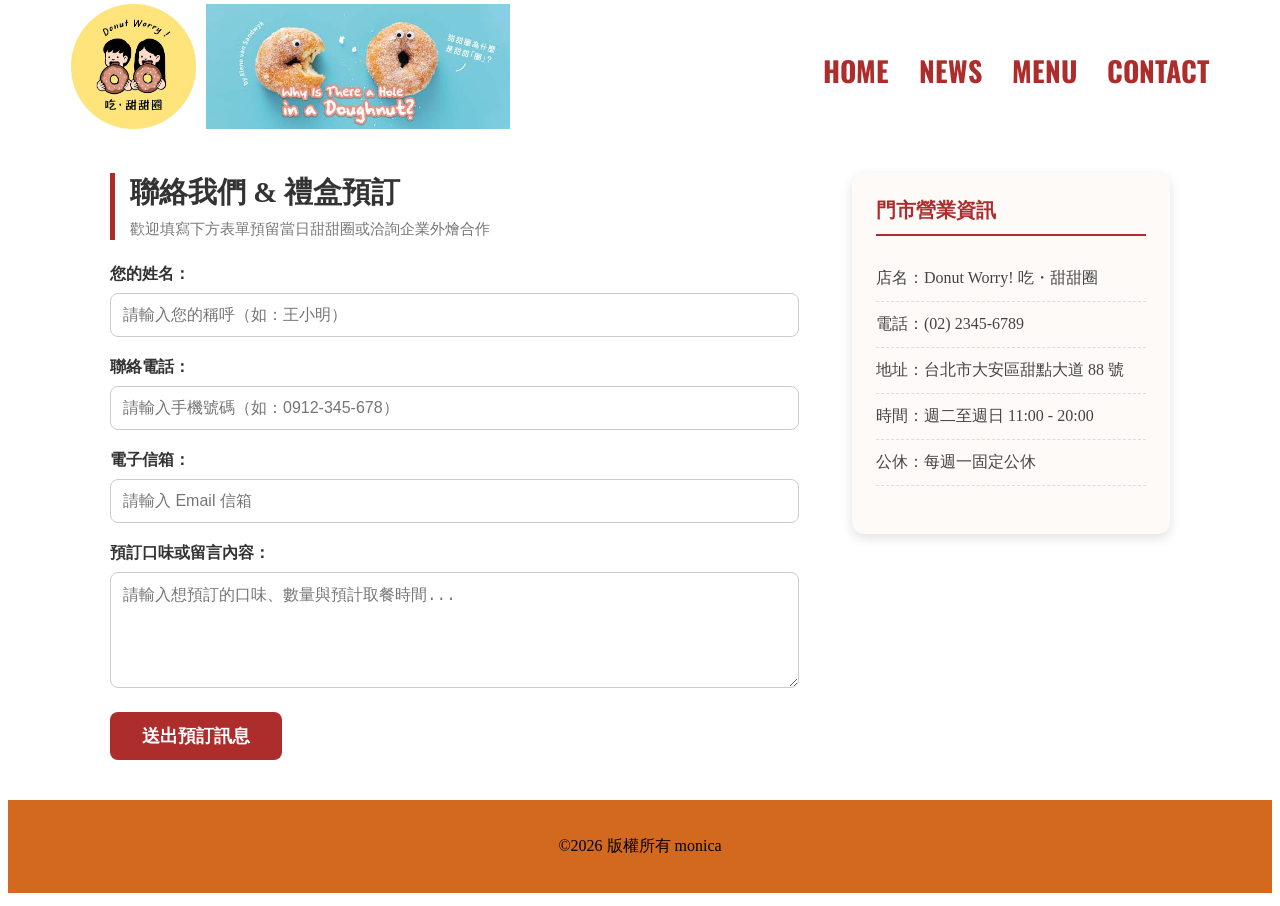
<file: Contact.html>
<!DOCTYPE html> <!-- 宣告 HTML5 文件類型 -->
<html lang="zh-Hant">
<head>
    <meta charset="UTF-8"> <!-- 設定 UTF-8 編碼 -->
    <meta name="viewport" content="width=device-width, initial-scale=1.0"> <!-- 響應式視窗設定 -->
    <link rel="preconnect" href="https://fonts.googleapis.com">
    <link rel="preconnect" href="https://fonts.gstatic.com" crossorigin>
    <link href="https://fonts.googleapis.com/css2?family=Oswald:wght@200..700&display=swap" rel="stylesheet">
    <link rel="stylesheet" href="work4.css"> <!-- 載入共用 CSS 樣式表 -->
    <title>Donut Worry! 吃・甜甜圈｜聯絡我們</title>
</head>
<body>
    <!-- 頁首導覽列區塊 -->
        <header class="page-header">
        <!-- 左側雙 Logo 圖片群組 -->
        <div class="logo-group">
            <h1><img class="logo1" src="images (3).jpg" alt="Donut Worry 圓形 Logo"></h1>
            <h1><img class="logo1" src="logo.jpg" alt="Donut 橫幅 Logo"></h1>
        </div>
        <!-- 右側主選單導覽列 -->
        <nav>
            <ul class="guided-tour">
                <li><a href="index.html">home</a></li>    <!-- 連結至首頁 -->
                <li><a href="news.html">news</a></li>     <!-- 連結至最新消息 -->
                <li><a href="Menu.html">Menu</a></li>     <!-- 連結至甜點菜單 -->
                <li><a href="Contact.html">Contact</a></li> <!-- 連結至聯絡我們 -->
            </ul>
        </nav>
    </header>

    <!-- 聯絡我們主內容區（雙欄：左側聯絡表單 + 右側門市營業資訊） -->
    <div class="d2 d22">
        <!-- 左側線上留言與預訂表單區 -->
        <article>
            <div class="d6">
                <h2 class="d3">聯絡我們 & 禮盒預訂</h2>
                <p class="d5">歡迎填寫下方表單預留當日甜甜圈或洽詢企業外燴合作</p>
            </div>

            <!-- 聯絡表單開始 -->
            <form class="contact-form">
                <div class="form-group">
                    <label for="name">您的姓名：</label>
                    <input type="text" id="name" placeholder="請輸入您的稱呼（如：王小明）" required>
                </div>

                <div class="form-group">
                    <label for="phone">聯絡電話：</label>
                    <input type="tel" id="phone" placeholder="請輸入手機號碼（如：0912-345-678）" required>
                </div>

                <div class="form-group">
                    <label for="email">電子信箱：</label>
                    <input type="email" id="email" placeholder="請輸入 Email 信箱">
                </div>

                <div class="form-group">
                    <label for="message">預訂口味或留言內容：</label>
                    <textarea id="message" rows="5" placeholder="請輸入想預訂的口味、數量與預計取餐時間..."></textarea>
                </div>

                <button type="submit" class="submit-btn">送出預訂訊息</button>
            </form>
        </article>

        <!-- 右側門市地址與營業資訊邊欄 -->
        <aside>
            <h3 class="aside-title">門市營業資訊</h3>
            <ul class="aside-list">
                <li>店名：Donut Worry! 吃・甜甜圈</li>
                <li>電話：(02) 2345-6789</li>
                <li>地址：台北市大安區甜點大道 88 號</li>
                <li>時間：週二至週日 11:00 - 20:00</li>
                <li>公休：每週一固定公休</li>
            </ul>
        </aside>
    </div>

    <!-- 頁尾版權宣告區 -->
    <footer>
        <div class="footer">
            <p>&copy;2026 版權所有 monica</p>
        </div>
    </footer>
</body>
</html>
</file>
<file: work4.css>
/* ================= 1. 頁首導覽列區塊 ================= */

/* 控制單張 Logo 圖片本身的尺寸 */
.logo1 {
    width: auto;                   /* 寬度自動計算，保持圖片原始比例不變形 */
    height: 125px;                 /* 設定圖片固定高度為 125 像素 */
}

/* 控制包住兩張 Logo 圖片的容器排版 */
.logo-group {
    display: flex;                 /* 開啟彈性盒子排版，讓內部兩張圖片水平並排 */
    align-items: center;           /* 兩張圖片上下垂直置中 */
    gap: 10px;                     /* 兩張圖片之間的固定間距 */
    justify-content: space-evenly; /* 讓容器內的圖片在水平方向平均分配空間 */
}

/* 控制整個頁首區塊（包含 Logo 組與導覽選單）的排版 */
.page-header {
    display: flex;                 /* 開啟彈性盒子排版，讓 Logo 組與選單水平並排 */
    align-items: center;           /* 讓 Logo 組與選單上下垂直置中 */
    justify-content: space-between;/* 讓 Logo 組靠左、導覽選單靠右對齊 */
    width: 90%;                    /* 設定頁首寬度佔畫面的 90% */
    margin: 0 auto;                /* 上下外距 0、左右自動計算，讓 90% 寬度的頁首在畫面水平置中 */
    height: 125px;                 /* 設定頁首區塊高度為 125 像素 */
}

/* 控制導覽列清單 <ul> 的整體排列與文字大小 */
.guided-tour {
    display: flex;                 /* 開啟彈性盒子排版，讓選單項目 <li> 水平並排 */
    font-size: 1.75rem;            /* 設定文字大小為 1.75 倍預設字級（約 28px） */
    text-transform: uppercase;     /* 將英文字母全部自動轉為大寫 */
    list-style: none;              /* 移除清單預設的黑圓點符號 */
    padding: 0;                    /* 清除清單預設的左側內距 */
    margin: 0;                     /* 清除清單預設的上下外距 */
}

/* 控制導覽列中每一個選單項目 <li> 的間距 */
.guided-tour li {
    margin-left: 30px;             /* 每個選單項目左側留 30 像素的外距（拉開選單間距） */
}

/* 控制導覽列超連結 <a> 的文字外觀與字型 */
.guided-tour a {
    text-decoration: none;         /* 移除超連結預設的底線 */
    color: #ad2d2d;                /* 設定文字顏色為深紅色 */
    font-family: "Oswald", sans-serif; /* 設定字體為 Oswald，若無則套用預設無襯線字體 */
    font-optical-sizing: auto;     /* 依文字大小自動最佳化字體光學視覺比例 */
    font-weight: bold;             /* 設定字體為粗體 */
    font-style: normal;            /* 設定字體樣式為正常（非斜體） */
    transition: color 0.3s ease;   /* 滑鼠移過去變色時加上 0.3 秒平滑過渡動畫 */
}

/* 控制滑鼠游標移到導覽列超連結上方時的互動效果 */
.guided-tour a:hover {
    color: #2b00ff;                /* 滑鼠移過去時，文字顏色變為藍紫色（#2b00ff） */
}

/* ================= 2. 首頁與最新消息（雙欄版面） ================= */

/* 控制首頁橫幅大圖（Banner）的尺寸 */
.photo1 {
    width: 100%;                   /* 寬度佔滿父層容器的 100% */
    height: auto;                  /* 高度自動依比例縮放，防止大圖變形 */
    display: block;                /* 轉為區塊元素，消除圖片底部的微小白邊 */
}

/* 外層容器：置中並保持左右兩欄間距 */
.d2 {
    max-width: 1100px;             /* 設定最大寬度為 1100 像素，避免小螢幕出現橫向捲軸 */
    margin: 40px auto;             /* 上下外距留白 40 像素、左右 auto 自動水平置中 */
    padding: 0 20px;               /* 上下內距 0、左右內距留白 20 像素 */
    box-sizing: border-box;        /* 將 padding 與 border 計入寬度內，避免撐破版面 */
}

/* 控制主內容區（文章與側邊欄）的並排方式 */
.d22 {
    display: flex;                 /* 開啟彈性盒子排版，讓左側 article 與右側 aside 水平並排 */
    justify-content: space-between;/* 讓左右兩欄分別靠向最左與最右兩端對齊 */
    align-items: flex-start;       /* 讓左右兩欄從頂部邊緣對齊 */
}

/* 左側文章區塊（佔 65% 寬度） */
article {
    width: 65%;                    /* 設定左側文章區塊寬度佔外層容器的 65% */
}

/* 最新消息頁每則文章卡片的底部間距 */
.news-card {
    margin-bottom: 45px;           /* 每則新聞下方留 45 像素間距 */
    padding-bottom: 30px;          /* 底部內距留白 30 像素 */
    border-bottom: 1px solid #eee; /* 在每則新聞下方加上淺灰色分隔線 */
}

/* 控制文章標題與類別的群組區塊 */
.d6 {
    margin-bottom: 24px;           /* 與下方內容保持 24 像素的底部外距 */
    border-left: 5px solid #ad2d2d;/* 在標題區塊左側加上一條 5 像素寬的深紅色實線裝飾 */
    padding-left: 15px;            /* 設定左側內距 15 像素（拉開標題文字與紅線的距離） */
}

/* 控制文章主標題（<h2>）的文字樣式 */
.d3 {
    font-size: 1.8rem;             /* 設定標題字體大小為 1.8 倍預設字級 */
    margin: 0 0 6px 0;             /* 上、右、左外距為 0，僅下方留 6 像素外距 */
    color: #333;                   /* 設定標題文字顏色為深灰黑色 */
}

/* 控制文章副標題/分類的文字樣式 */
.d5 {
    margin: 0;                     /* 清除段落預設的上下外距 */
    color: #777;                   /* 類別文字改用柔和的中灰色 */
    font-size: 0.95rem;            /* 設定字體大小為 0.95 倍預設字級 */
}

/* 文章主圖：撐滿文章寬度、加圓角與控制高度 */
.article-img {
    width: 100%;                   /* 圖片寬度撐滿整個左側 article 區塊 */
    height: 360px;                 /* 設定圖片固定高度為 360 像素 */
    object-fit: cover;             /* 保持圖片原始比例填滿容器並裁切多餘邊緣，防止變形 */
    border-radius: 12px;           /* 設定圖片四個角為 12 像素的圓角 */
    margin-bottom: 20px;           /* 圖片下方留 20 像素外距 */
}

/* 文章內文段落：拉開行距讓閱讀更舒適 */
.article-text {
    font-size: 1.05rem;            /* 設定內文字體大小為 1.05 倍預設字級 */
    line-height: 1.8;              /* 設定行高為 1.8 倍，讓多行文字不擁擠 */
    color: #444;                   /* 設定內文顏色為深灰色 */
    text-align: justify;           /* 設定文字左右兩端對齊 */
}

/* 右側邊欄區塊（佔 30% 寬度，加上淺色背景卡片感） */
aside {
    width: 30%;                    /* 設定右側邊欄寬度佔外層容器的 30% */
    background-color: #fdfaf7;     /* 設定溫暖的米白色背景 */
    padding: 24px;                 /* 四周內部留白 24 像素 */
    border-radius: 12px;           /* 設定卡片四個角為 12 像素的圓角 */
    box-shadow: 0 4px 12px rgba(0,0,0,0.12); /* 加上立體陰影效果 */
    box-sizing: border-box;        /* 確保內距包含在 30% 寬度內 */
}

/* 控制側邊欄標題（<h3>）的樣式 */
.aside-title {
    font-size: 1.25rem;            /* 設定標題字體大小為 1.25 倍預設字級 */
    color: #ad2d2d;                /* 設定標題文字顏色為深紅色 */
    margin-top: 0;                 /* 清除標題上方預設外距 */
    padding-bottom: 10px;          /* 文字與下方底線之間留 10 像素距離 */
    border-bottom: 2px solid #ad2d2d; /* 在標題下方加上 2 像素寬的深紅色實線底線 */
}

/* 控制側邊欄清單 <ul> 的外框設定 */
.aside-list {
    list-style: none;              /* 移除清單預設的黑圓點符號 */
    padding: 0;                    /* 清除清單預設的左側內距 */
    margin: 0 0 24px 0;            /* 下方留 24 像素外距，與下一組資訊隔開 */
}

/* 控制側邊欄清單中每一個項目 <li> 的樣式 */
.aside-list li {
    padding: 12px 0;               /* 每個項目上下留 12 像素內距 */
    border-bottom: 1px dashed #ddd;/* 在每個項目下方加上 1 像素寬的淺灰色虛線 */
    color: #444;                   /* 設定清單文字顏色為深灰色 */
}

/* 側邊欄圖片：保持比例不變形 */
.logo2 {
    width: 100%;                   /* 圖片寬度撐滿側邊欄內部寬度 */
    height: 160px;                 /* 設定圖片固定高度為 160 像素 */
    object-fit: cover;             /* 保持圖片比例裁切填滿，不變形 */
    border-radius: 8px;            /* 設定圖片四個角為 8 像素的圓角 */
}

/* ================= 3. Menu.html（菜單商品卡片區） ================= */

/* 菜單卡片網格的外層容器 */
.Ki.wp {
    max-width: 1100px;             /* 限制最大寬度為 1100 像素，與首頁內容對齊 */
    margin: 20px auto 60px auto;   /* 上方外距 20px、下方 60px、左右 auto 水平置中 */
    padding: 0 20px;               /* 左右留白 20 像素 */
    display: flex;                 /* 開啟彈性盒子排版，讓甜甜圈卡片並排 */
    justify-content: space-between;/* 卡片左右兩端對齊分配空間 */
    flex-wrap: wrap;               /* 當一行放滿時自動換到下一行 */
    gap: 30px;                     /* 卡片與卡片之間的上下左右間距為 30 像素 */
    box-sizing: border-box;        /* 將內距計入總寬度 */
}

/* 單張甜甜圈商品卡片（一行排兩張） */
.pq {
    width: calc(50% - 15px);       /* 每張卡片佔一半寬度（扣除中間 gap 的一半） */
    background-color: #fff;        /* 卡片背景設為純白色 */
    border: 1px solid #eee;        /* 加上 1 像素淺灰色外框線 */
    border-radius: 12px;           /* 設定卡片四個角為 12 像素圓角 */
    padding: 20px;                 /* 卡片內部四周留白 20 像素 */
    box-shadow: 0 4px 12px rgba(0,0,0,0.06); /* 加上柔和的卡片陰影 */
    box-sizing: border-box;        /* 將 padding 計入卡片寬度內 */
}

/* 商品卡片內的圖片樣式 */
.pq img {
    width: 100%;                   /* 圖片寬度撐滿整張卡片 */
    height: 240px;                 /* 統一所有商品圖片高度為 240 像素 */
    object-fit: cover;             /* 保持比例填滿不變形 */
    border-radius: 8px;            /* 圖片加上 8 像素圓角 */
}

/* 商品名稱標題（.cake） */
.cake {
    font-size: 1.4rem;             /* 設定商品名稱文字大小 */
    color: #333;                   /* 設定文字顏色為深灰黑色 */
    margin: 15px 0 8px 0;          /* 上方外距 15px、下方 8px */
}

/* 商品口感介紹文字 */
.menu-desc {
    color: #666;                   /* 設定介紹文字為中灰色 */
    line-height: 1.6;              /* 設定 1.6 倍行高 */
    margin: 0 0 12px 0;            /* 下方留 12 像素外距 */
}

/* 商品價格文字 */
.menu-price {
    font-size: 1.25rem;            /* 放大價格文字 */
    font-weight: bold;             /* 設定價格為粗體 */
    color: #ad2d2d;                /* 設定價格為醒目的深紅色 */
    margin: 0;                     /* 清除預設外距 */
}

/* ================= 4. Contact.html（聯絡表單區） ================= */

/* 表單每個欄位的包裝群組 */
.form-group {
    margin-bottom: 20px;           /* 每個輸入欄位下方保持 20 像素距離 */
}

/* 表單欄位標題文字（<label>） */
.form-group label {
    display: block;                /* 轉為區塊元素，讓標題獨佔一行在輸入框上方 */
    font-weight: bold;             /* 文字設為粗體 */
    color: #333;                   /* 文字顏色為深灰黑 */
    margin-bottom: 8px;            /* 標題與下方輸入框保持 8 像素距離 */
}

/* 單行輸入框（input）與多行留言框（textarea）共用樣式 */
.form-group input,
.form-group textarea {
    width: 100%;                   /* 輸入框寬度撐滿左側欄位（100%） */
    padding: 12px;                 /* 輸入框內部留白 12 像素，打字更舒適 */
    border: 1px solid #ccc;        /* 設定 1 像素淺灰色邊框 */
    border-radius: 8px;            /* 設定輸入框圓角為 8 像素 */
    font-size: 1rem;               /* 設定輸入文字大小為 16px */
    box-sizing: border-box;        /* 確保內距不會撐破 100% 寬度 */
}

/* 送出按鈕樣式 */
.submit-btn {
    background-color: #ad2d2d;     /* 按鈕背景設為品牌深紅色 */
    color: #ffffff;                /* 按鈕文字設為白色 */
    font-size: 1.1rem;             /* 按鈕文字大小 */
    font-weight: bold;             /* 按鈕文字粗體 */
    padding: 12px 32px;            /* 上下內距 12px、左右內距 32px */
    border: none;                  /* 移除預設邊框 */
    border-radius: 8px;            /* 設定按鈕圓角 8 像素 */
    cursor: pointer;               /* 滑鼠移過去變成手指點擊圖示 */
}

/* 滑鼠移到送出按鈕上方的變色效果 */
.submit-btn:hover {
    background-color: #8a2222;     /* 滑鼠懸停時變成較深的暗紅色 */
}

/* ================= 5. 頁尾版權宣告區 ================= */

/* 控制頁尾版權宣告區塊的外觀 */
.footer {
    text-align: center;            /* 讓頁尾內的版權文字水平置中對齊 */
    background-color: chocolate;   /* 設定頁尾背景顏色為巧克力色 */
    color: #000;                   /* 設定頁尾文字顏色為黑色（#000） */
    padding: 20px;                 /* 四周內部留白 20 像素 */
}
</file>
